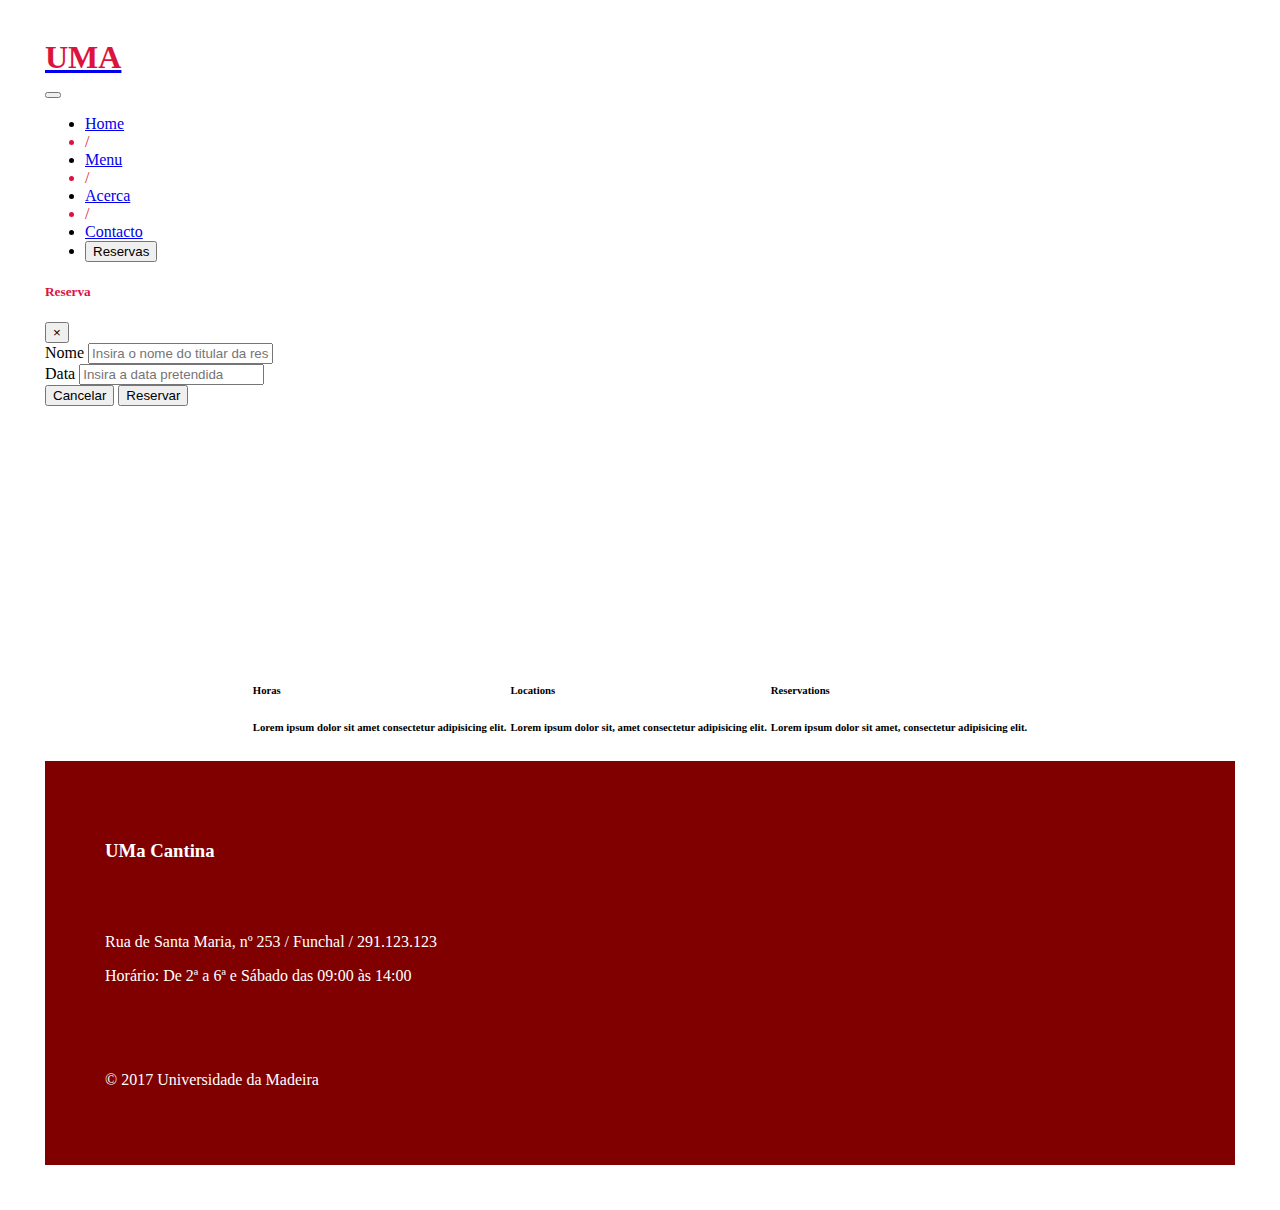
<file: contact.html>
<!DOCTYPE html>
<html lang="en">

<head>
    <meta charset="UTF-8">
    <meta name="viewport" content="width=device-width, initial-scale=1.0">
    <meta http-equiv="X-UA-Compatible" content="ie=edge">
    <link rel="stylesheet" href="https://use.fontawesome.com/releases/v5.4.2/css/all.css" integrity="sha384-/rXc/GQVaYpyDdyxK+ecHPVYJSN9bmVFBvjA/9eOB+pb3F2w2N6fc5qB9Ew5yIns"
        crossorigin="anonymous">
    <link rel="stylesheet" href="style.css">
    <link rel="stylesheet" href="https://stackpath.bootstrapcdn.com/bootstrap/4.1.3/css/bootstrap.min.css" integrity="sha384-MCw98/SFnGE8fJT3GXwEOngsV7Zt27NXFoaoApmYm81iuXoPkFOJwJ8ERdknLPMO"
        crossorigin="anonymous">

    <title>Ficha 11</title>
</head>

<div class="container">
    <nav></nav>
    <header>
        <a class="navbar-brand" href="index.html">
            <h1>
                <span class="cor-principal">UMA</span>
            </h1>
        </a>
        <nav class="navbar navbar-expand-lg navbar-light px-0">
            <button class="navbar-toggler" type="button" data-toggle="collapse" data-target="#navbarNavDropdown"
                aria-controls="navbarNavDropdown" aria-expanded="false" aria-label="Toggle navigation">
                <span class="navbar-toggler-icon"></span>
            </button>
            <div class="collapse navbar-collapse" id="navbarNavDropdown">
                <ul class="navbar-nav ml-auto">
                    <li class="nav-item">
                        <a class="nav-link" href="index.html">Home</a>
                    </li>
                    <li class="divider py-2 d-none d-md-block cor-principal">/</li>
                    <li class="nav-item">
                        <a class="nav-link" href="menu.html">Menu</a>
                    </li>
                    <li class="divider py-2 d-none d-md-block cor-principal">/</li>
                    <li class="nav-item active">
                        <a class="nav-link" href="acerca.html">Acerca</a>
                    </li>
                    <li class="divider py-2 d-none d-md-block cor-principal">/</li>
                    <li class="nav-item">
                        <a class="nav-link" href="contact.html">Contacto</a>
                    </li>
                    <li>
                        <button type="button" class="btn btn-outline-danger" data-toggle="modal" data-target="#reservationmodal">Reservas</button>
                    </li>
                </ul>
            </div>
        </nav>
        <div class="modal fade" tabindex="-1" role="dialog" id="reservationmodal">
            <div class="modal-dialog" role="document">
                <div class="modal-content">
                    <div class="modal-header">
                        <h5 class="modal-title cor-principal">Reserva</h5>
                        <button type="button" class="close" data-dismiss="modal" aria-label="Close">
                            <span aria-hidden="true">&times;</span>
                        </button>
                    </div>
                    <div class="modal-body">
                        <form>
                            <div class="from-group">
                                <label>Nome</label>
                                <input type="text" class="form-control" placeholder="Insira o nome do titular da reserva">
                            </div>
                            <div class="from-group">
                                <label>Data</label>
                                <input type="text" class="form-control" placeholder="Insira a data pretendida">
                            </div>
                        </form>
                    </div>
                    <div class="modal-footer">
                        <button type="button" class="btn btn outline-secondary" data-dismiss="modal">Cancelar</button>
                        <button type="button" class="btn btn-danger">Reservar</button>
                    </div>
                </div>
            </div>
        </div>
    </header>
</div>

<section>
    <div class="container">
        <div class="map">
            <iframe src="https://www.google.com/maps/embed?pb=!1m18!1m12!1m3!1d13435.833842734672!2d-16.92994635196001!3d32.66054953289935!2m3!1f0!2f0!3f0!3m2!1i1024!2i768!4f13.1!3m3!1m2!1s0xc605fdd2b385af7%3A0x81df43febc7abc41!2sUniversidade+da+Madeira+Campus+Penteada!5e0!3m2!1spt-PT!2spt!4v1541009350683"
                width="1110" height="250" frameborder="0" style="border:0" allowfullscreen></iframe>
        </div>
        <div class="horario">
            <table class="table">
                <tbody>
                    <tr scope="row">
                        <td>
                            <h6>Horas</h6>
                            <h6 class="text-muted">Lorem ipsum dolor sit amet consectetur adipisicing elit.</h6>
                        </td>
                        <td>
                            <h6>Locations</h6>
                            <h6 class="text-muted">Lorem ipsum dolor sit, amet consectetur adipisicing elit.</h6>
                        </td>
                        <td>
                            <h6>Reservations</h6>
                            <h6 class="text-muted">Lorem ipsum dolor sit amet, consectetur adipisicing elit.</h6>
                        </td>
                    </tr>
                </tbody>
            </table>
        </div>
    </div>
</section>

<footer>
    <div class="container">
        <div class="col-lg-12 text-center">
            <h3>UMa Cantina</h3>
            <br>
            <br>
            <p>Rua de Santa Maria, nº 253 / Funchal / 291.123.123</p>
            <p>Horário: De 2ª a 6ª e Sábado das 09:00 às 14:00</p>
            <br>
            <div class="social-media">
                <a href="#">
                    <i class="fab fa-facebook"></i>
                </a>
                <a href="#">
                    <i class="fab fa-twitter"></i>
                </a>
                <a href="#">
                    <i class="fab fa-pinterest-p"></i>
                </a>
                <a href="#">
                    <i class="fab fa-instagram"></i>
                </a>
            </div>
            <br>
            <p>&copy; 2017 Universidade da Madeira</p>
        </div>
    </div>
</footer>

<script src="https://code.jquery.com/jquery-3.3.1.slim.min.js" integrity="sha384-q8i/X+965DzO0rT7abK41JStQIAqVgRVzpbzo5smXKp4YfRvH+8abtTE1Pi6jizo"
    crossorigin="anonymous"></script>
<script src="https://cdnjs.cloudflare.com/ajax/libs/popper.js/1.14.3/umd/popper.min.js" integrity="sha384-ZMP7rVo3mIykV+2+9J3UJ46jBk0WLaUAdn689aCwoqbBJiSnjAK/l8WvCWPIPm49"
    crossorigin="anonymous"></script>
<script src="https://stackpath.bootstrapcdn.com/bootstrap/4.1.3/js/bootstrap.min.js" integrity="sha384-ChfqqxuZUCnJSK3+MXmPNIyE6ZbWh2IMqE241rYiqJxyMiZ6OW/JmZQ5stwEULTy"
    crossorigin="anonymous"></script>


</body>

</html>
</file>
<file: style.css>
body {
    margin: 5vh;
    }

.cor-principal {
    color: crimson;
}

h1 {
    font-weight: 900;
    height: 36px;
    margin: 0;
    line-height: 0.8;
}

section .container .col-lg-12 {
    background-color: white;
}

#carouselExampleIndicators {
    color: black;
}

#carouselExampleIndicators .carousel-indicators .active{
    background-color: crimson;
}

#carouselExampleIndicators .carousel-indicators li {
    background-color: rgba(220, 20, 60, 0.3);
}

#carouselExampleIndicators .control-next-icon .carousel-control-prev-icon {
    background-color: crimson;
}

.control-caption {
    color: black;
    top: 0;
    padding: 60px 130px;
}

.home-food img {
    border-radius: 50%;
    max-width: 100%;
    height: auto;
}

footer {
    color: white;
}
   
footer .container .col-lg-12{
    background-color: maroon;
    padding: 60px;
}

.social-media a {
    padding: 0 10px;
    color: maroon;
    text-decoration: none;
    color: white;
}

.social-media a:hover {
    color: grey;
}

.map{
    display: flex;
    justify-content: space-around;
}

.horario{
    display: flex;
    justify-content: space-around;
}

.carousel img {
    max-height: 60vh;
  }
</file>
